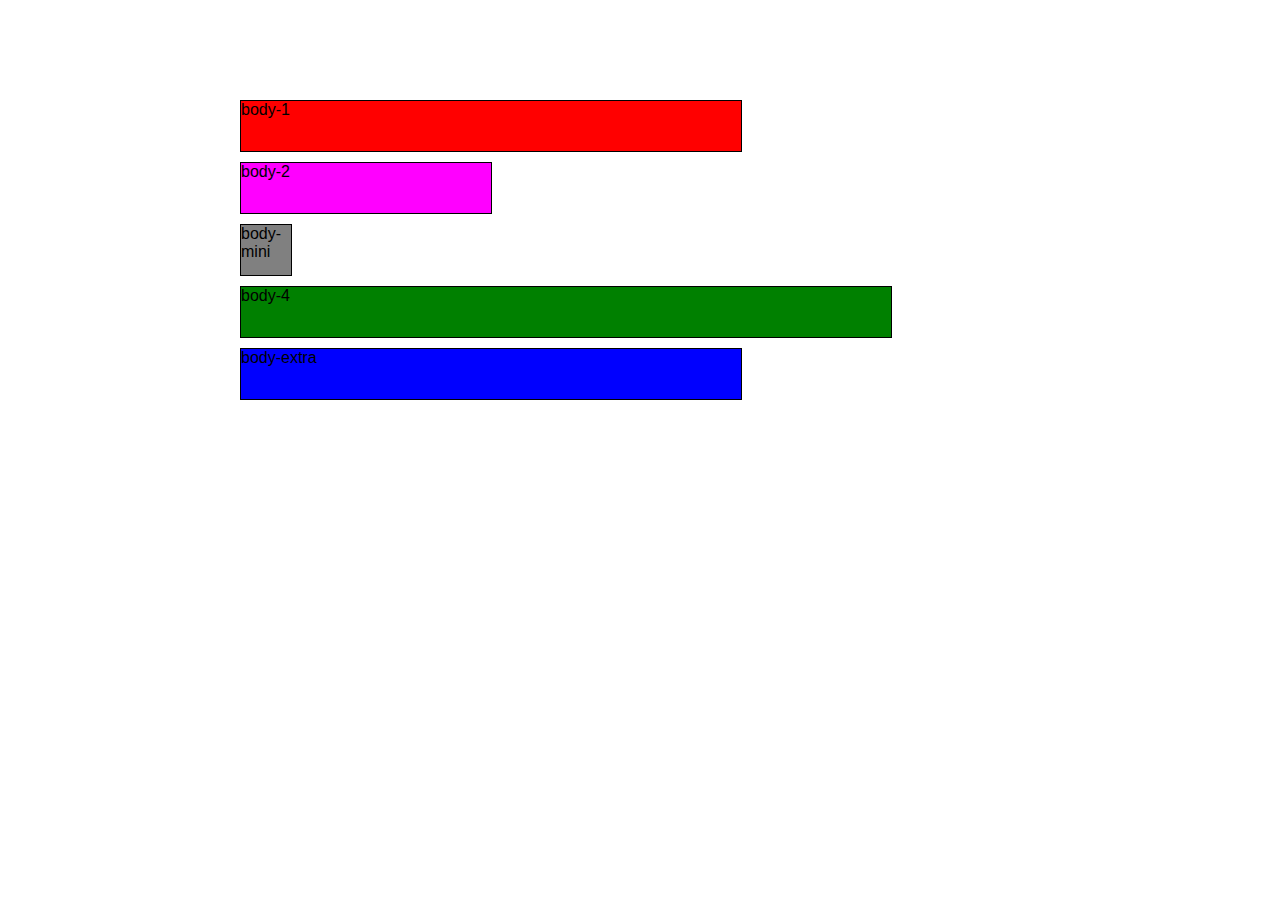
<file: bodies.html>
<!DOCTYPE html>
<html lang="en">
  <head>
    <meta charset="UTF-8" />
    <meta http-equiv="X-UA-Compatible" content="IE=edge" />
    <meta name="viewport" content="width=device-width, initial-scale=1.0" />
    <title>HSE DATAVIZ</title>
    <link rel="stylesheet" href="bodies-styles.css" />
    <link
      rel="shortcut icon"
      href="data:image/svg+xml,%3Csvg%20xmlns%3D%22http%3A%2F%2Fwww.w3.org%2F2000%2Fsvg%22%20viewBox%3D%220%200%20100%20100%22%3E%3Ctext%20y%3D%22.9em%22%20font-size%3D%2290%22%3E%F0%9F%91%BE%3C%2Ftext%3E%3C%2Fsvg%3E"
      type="image/svg+xml"
    />
  </head>
  <body>
    <div class="container"></div>
    <script src="bodies-scripts.js"></script>
  </body>
</html>
</file>
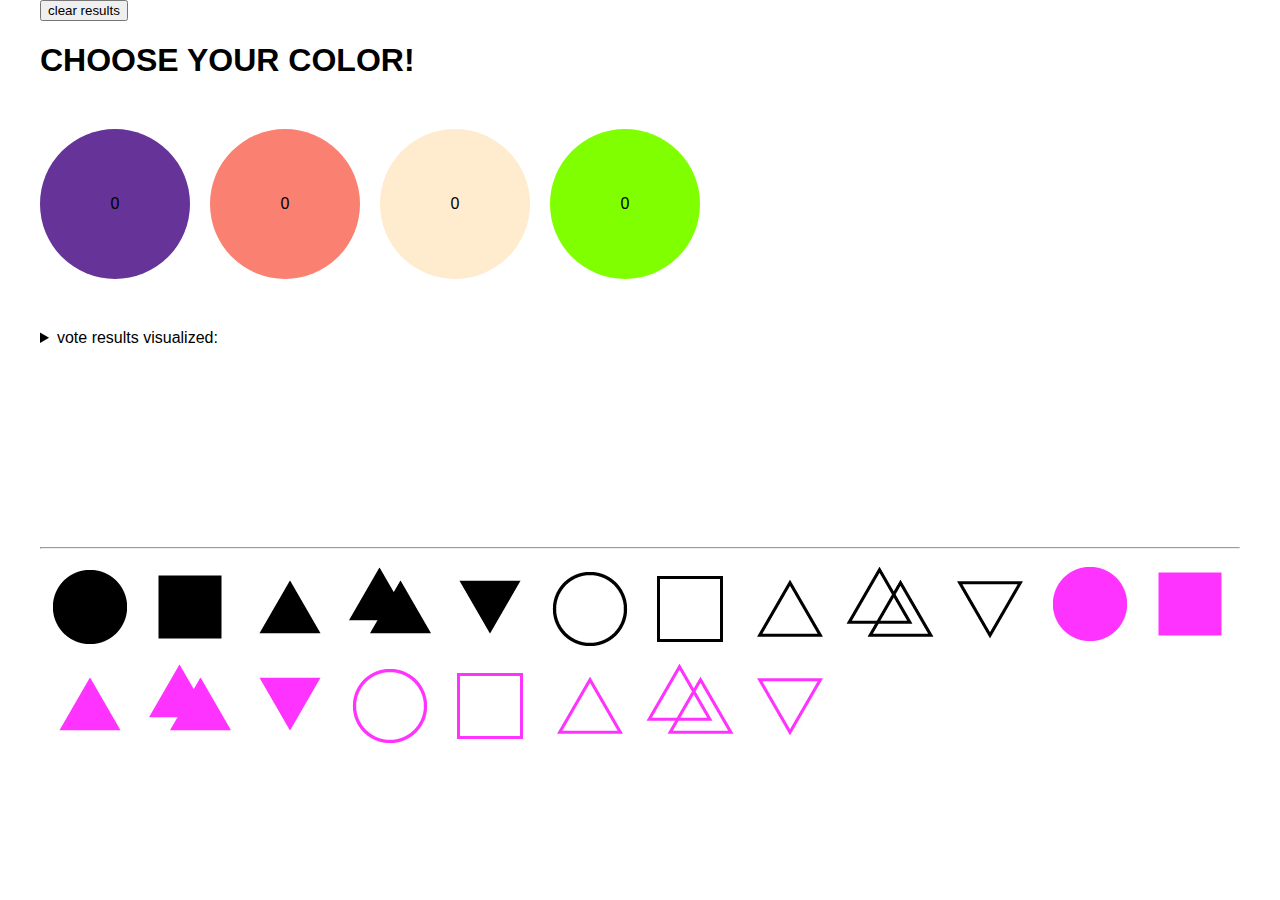
<file: client-stats.html>
<!DOCTYPE html>
<html lang="en">
  <head>
    <meta charset="UTF-8" />
    <meta http-equiv="X-UA-Compatible" content="IE=edge" />
    <meta name="viewport" content="width=device-width, initial-scale=1.0" />
    <title>Document</title>
    <style>
      body {
        max-width: 1200px;
        margin: 0 auto;
        font-family: sans-serif;
      }
      .colors {
        display: flex;
        margin-top: 50px;
      }
      .color {
        width: 150px;
        height: 150px;
        border-radius: 9999px;
        margin-right: 20px;
        display: flex;
        align-items: center;
        justify-content: center;
        user-select: none;
      }
      .color-1 {
        background-color: rebeccapurple;
      }
      .color-2 {
        background-color: salmon;
      }
      .color-3 {
        background-color: blanchedalmond;
      }
      .color-4 {
        background-color: chartreuse;
      }
      h1 {
        text-transform: uppercase;
      }
      .results {
        display: flex;
        margin-top: 50px;
        justify-content: space-around;
      }
      .result {
        width: 50px;
        height: 50px;
        border-radius: 9999px;
        transition: transform 0.3s ease;
      }
      .results-box {
        margin-top: 50px;
        margin-bottom: 200px;
      }
      .images {
        display: flex;
        flex-wrap: wrap;
      }
    </style>
  </head>
  <body>
    <button class="clear">clear results</button>
    <h1>choose your color!</h1>
    <div class="colors">
      <div class="color color-1"></div>
      <div class="color color-2"></div>
      <div class="color color-3"></div>
      <div class="color color-4"></div>
    </div>
    <details class="results-box">
      <summary>vote results visualized:</summary>
      <div class="results">
        <div class="result color-1"></div>
        <div class="result color-2"></div>
        <div class="result color-3"></div>
        <div class="result color-4"></div>
      </div>
    </details>
    <hr />
    <div class="images"></div>
    <script src="client-stats.js"></script>
  </body>
</html>
</file>
<file: bodies-styles.css>
body {
  padding-top: 100px;
  max-width: 800px;
  margin: 0 auto;
  font-family: Helvetica, Arial, sans-serif;
}

.buddy {
  height: 50px;
  border: 1px solid black;
  background-color: red;
}

.buddy + .buddy {
  margin-top: 10px;
}
</file>
